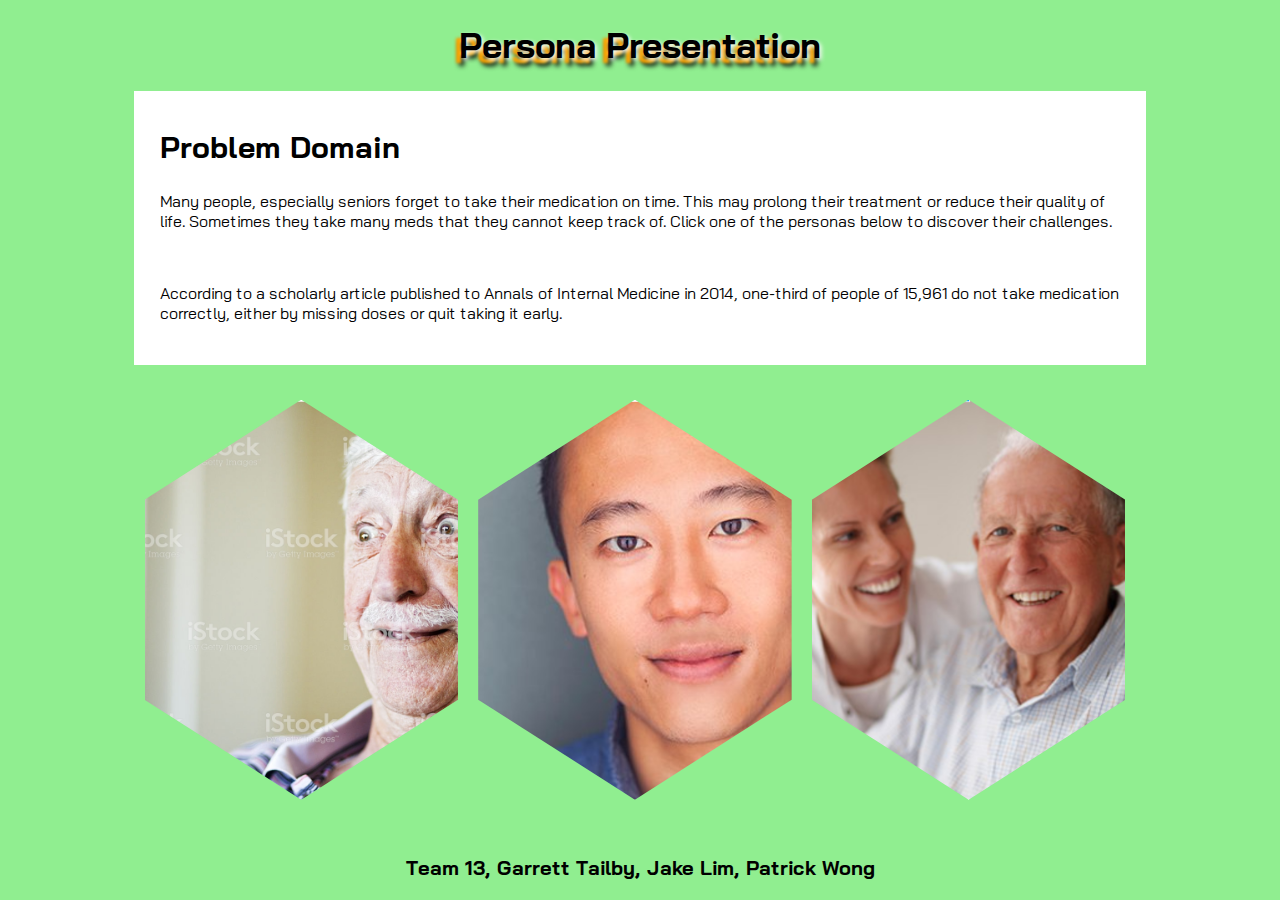
<file: index.html>
<!DOCTYPE html>
<!-- Note from Garrett for anyone who looks, big thanks go to Jake and Patrick
as they did the css and put lots of time into this, and the majority of credit should go to them. -->
<html>
  <head>
    <meta charset="UTF-8">
    <title>Challenges When Taking Medication</title>
    <link rel="stylesheet" href="index.css">
    <link href="https://fonts.googleapis.com/css?family=Bai+Jamjuree" rel="stylesheet">
  </head>
  <body>
    <h1>Persona Presentation</h1>
    <div id="content">
      <h2>Problem Domain</h2>
      <p>Many people, especially seniors forget to take their medication on time.
        This may prolong their treatment or reduce their quality of life. Sometimes
        they take many meds that they cannot keep track of. Click one of the personas below
        to discover their challenges.
      </p>
      <br />
      <p>According to a scholarly article published to Annals of Internal Medicine in 2014, one-third of people of 15,961 do not take medication correctly, either by missing doses or quit taking it early.
      </p>
    </div>
    <!-- Below are the three personas that are made to represent potential users that we want to attract to our proposed app -->
    <div class="persona">
      <div class="column">
        <a href="jimmyjones.html"><img src="./images/jimmyjones.png" alt="Jimmy Jones"></a>
      </div>
      <div class="column">
        <a href="jasonfung.html"><img src="./images/jasonfung.png" alt="Jason Fung"></a>
      </div>
      <div class="column">
        <a href="sandracollins.html"><img src="./images/sandracollins.png" alt="Sandra Collins"></a>
      </div>
    </div>
    <footer>
      <p>Team 13, Garrett Tailby, Jake Lim, Patrick Wong</p>
    </footer>
  </body>
</html>
</file>
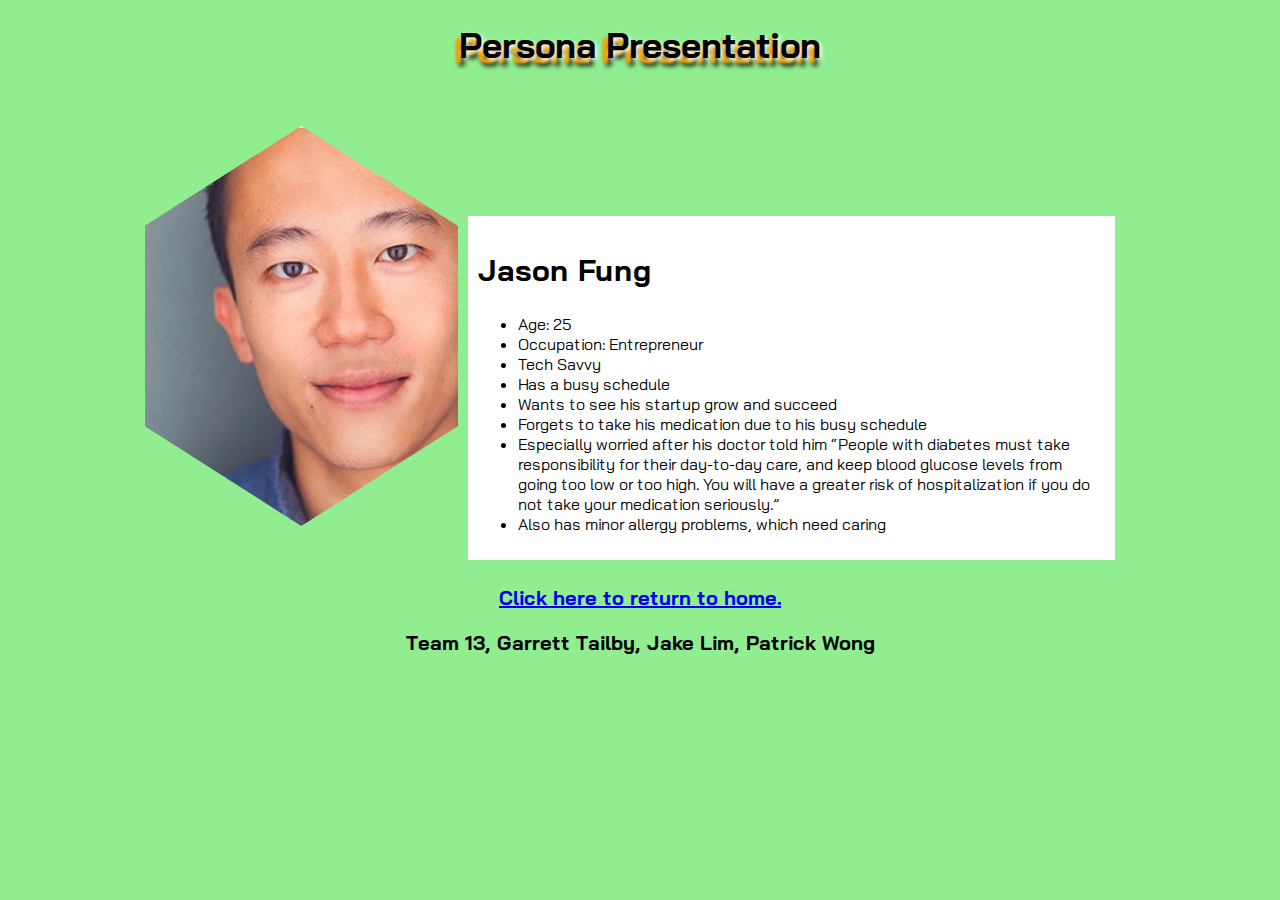
<file: jasonfung.html>
<!DOCTYPE html>
  <head>
    <meta charset="UTF-8">
    <title>Jason Fung</title>
    <link rel="stylesheet" href="index.css">
    <link href="https://fonts.googleapis.com/css?family=Bai+Jamjuree" rel="stylesheet">
  </head>
  <body>
    <h1>Persona Presentation</h1>
    <div class="persona">
      <div class="column">
        <a href="jasonfung.html"><img src="./images/jasonfung.png" alt="Jason Fung"></a>
      </div>
      <div class="column2">
        <h2>Jason Fung</h2>
        <!--JAKE, Please insert your persona information here -->
        <ul>
          <li>Age: 25</li>
          <li>Occupation: Entrepreneur</li>
          <li>Tech Savvy</li>
          <li>Has a busy schedule</li>
          <li>Wants to see his startup grow and succeed</li>
          <li>Forgets to take his medication due to his busy schedule</li>
          <li>Especially worried after his doctor told him “People with diabetes must take responsibility for their day-to-day care, and keep blood glucose levels from going too low or too high. You will have a greater risk of hospitalization if you do not take your medication seriously.”</li>
          <li>Also has minor allergy problems, which need caring</li>
        </ul>
      </div>
    </div>


    <footer>
      <a href="index.html">Click here to return to home. </a>
      <p> Team 13, Garrett Tailby, Jake Lim, Patrick Wong</p>
    </footer>
  </body>
</html>
</file>
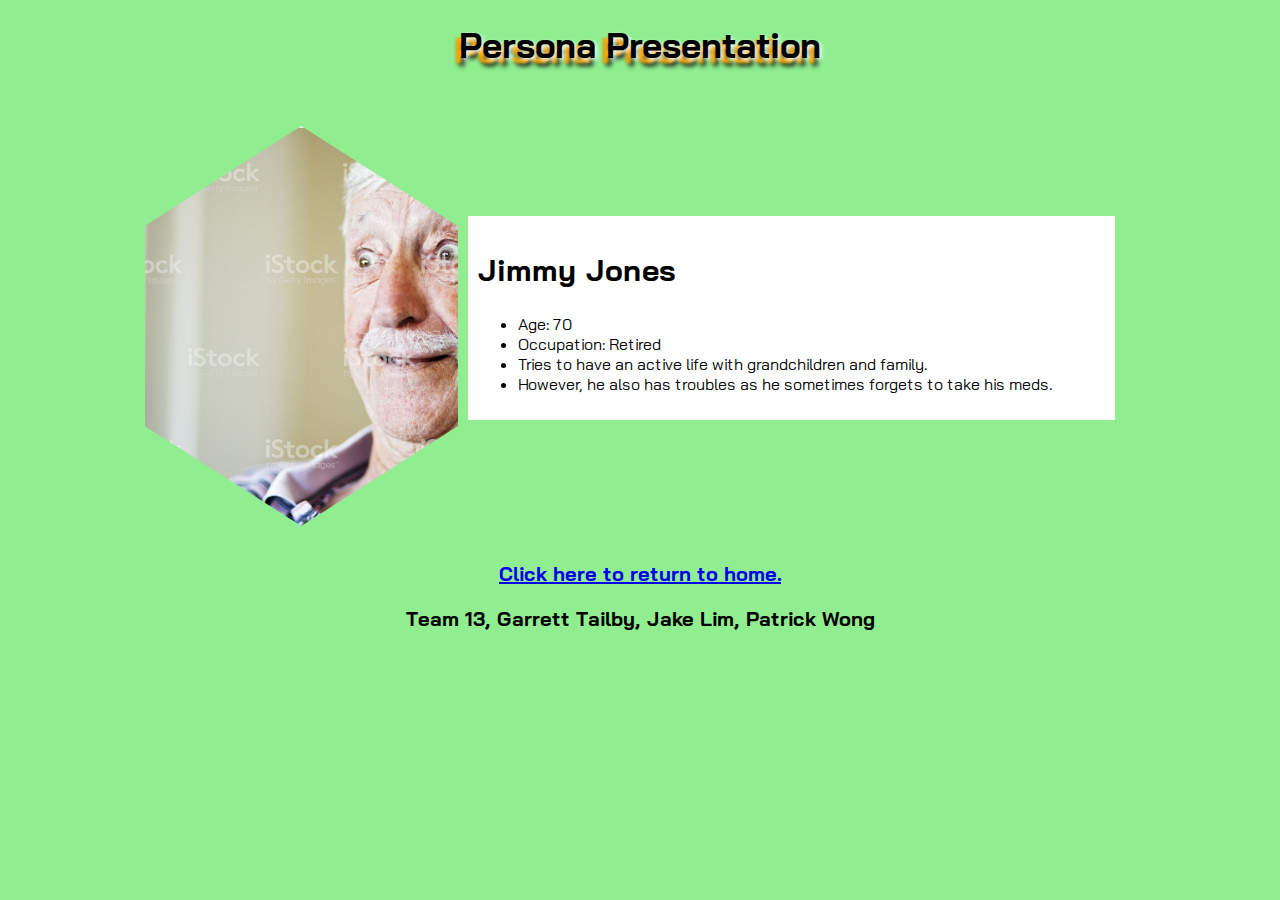
<file: jimmyjones.html>
<!DOCTYPE html>
<html>
  <head>
    <meta charset="UTF-8">
    <title>Jimmy Jones</title>
    <link rel="stylesheet" href="index.css">
    <link href="https://fonts.googleapis.com/css?family=Bai+Jamjuree" rel="stylesheet">
  </head>
  <body>
    <h1>Persona Presentation</h1>
    <div class="persona">
      <div class="column">
        <a href="jimmyjones.html"><img src="./images/jimmyjones.png" alt="Jimmy Jones"></a>
      </div>
      <div class="column2">
        <h2>Jimmy Jones</h2>
        <ul>
          <li>Age: 70</li>
          <li>Occupation: Retired</li>
          <li>Tries to have an active life with grandchildren and family.</li>
          <li>However, he also has troubles as he sometimes forgets to take his meds.</li>
        </ul>
      </div>
    </div>
    <footer>
      <a href="index.html">Click here to return to home. </a>
      <p> Team 13, Garrett Tailby, Jake Lim, Patrick Wong</p>
    </footer>
  </body>
</html>
</file>
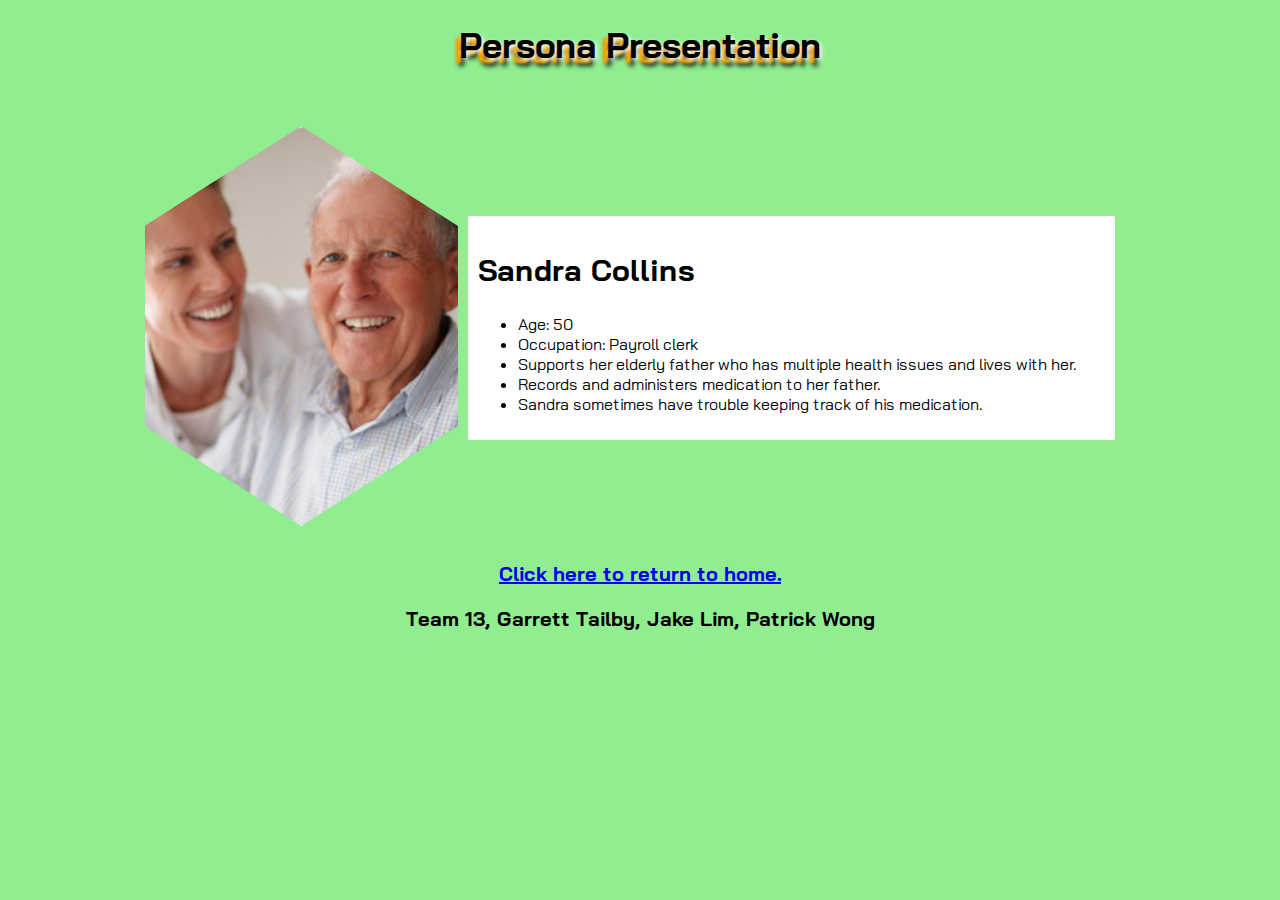
<file: sandracollins.html>
<!DOCTYPE html>
<html>
  <head>
    <meta charset="UTF-8">
    <title>Sandra Collins</title>
    <link rel="stylesheet" href="index.css">
    <link href="https://fonts.googleapis.com/css?family=Bai+Jamjuree" rel="stylesheet">
  </head>
  <body>
    <h1>Persona Presentation</h1>
    <div class="persona">
      <div class="column">
        <a href="sandracollins.html"><img src="./images/sandracollins.png" alt="Sandra Collins"></a>
      </div>
      <div class="column2">
        <h2>Sandra Collins</h2>
        <ul>
          <li>Age: 50</li>
          <li>Occupation: Payroll clerk</li>
          <li>Supports her elderly father who has multiple health issues and lives with her.</li>
          <li>Records and administers medication to her father.</li>
          <li>Sandra sometimes have trouble keeping track of his medication.</li>
        </ul>
      </div>
    </div>
    <footer>
      <a href="index.html">Click here to return to home. </a>
      <p> Team 13, Garrett Tailby, Jake Lim, Patrick Wong</p>
    </footer>
  </body>
</html>
</file>
<file: index.css>
body {
  background-color: lightgreen;
  font-size: 16px;
  font-family: 'Bai Jamjuree', sans-serif;
}

img {
  object-fit: cover;
  overflow: none;
  position: relative;
  float: left;
  width:  400px;
  height: 400px;
  background-position: 50% 50%;
  background-repeat:   no-repeat;
  background-size:     cover;
  -webkit-clip-path: polygon(50% 0%, 100% 25%, 100% 75%, 50% 100%, 0% 75%, 0% 25%);
  clip-path: polygon(50% 0%, 100% 25%, 100% 75%, 50% 100%, 0% 75%, 0% 25%);
  max-width: 100%;
}

h1 {
  font-size: 35px;
  text-align: center;
  text-shadow: 2px 2px 4px white, -5px 5px 3px orange, -2px 8px 5px black;
}

.persona {
  display:block;
  margin-left: auto;
  margin-right: auto;
  padding: 25px;
  width: 80%;
}

.column {
  float: left;
  width: 31%;
  padding: 1%;
}

.column2 {
  margin-top: 100px;
  float: left;
  width: 62%;
  padding 1%;
  background-color: white;
  padding: 1%;
}

.persona::after {
  content: "";
  clear: both;
  display: table;
}

h2 {
  font-size: 30px;
}

#content {
  margin-left: 10%;
  margin-right: 10%;
  background-color: white;
  padding:2%;
  padding-top: 1%;
}

footer {
  text-align: bottom;
  text-align: center;
  width: 100%;
  font-weight: bold;
  font-size: 20px;
}
</file>
